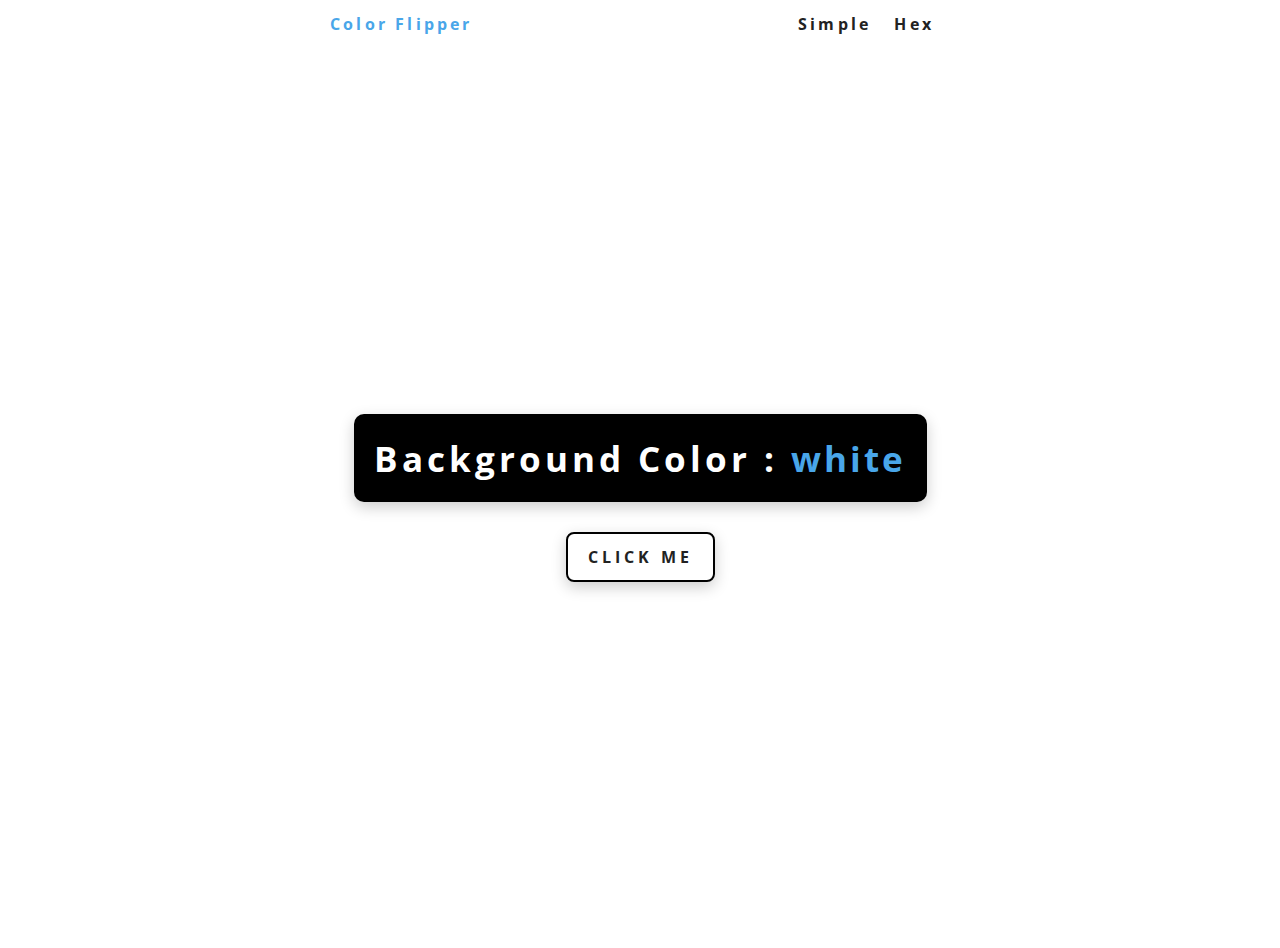
<file: index.html>
<!DOCTYPE html>
<html lang="en">
<head>
  <meta charset="UTF-8">
  <meta http-equiv="X-UA-Compatible" content="IE=edge">
  <meta name="viewport" content="width=device-width, initial-scale=1.0">
  <link rel="stylesheet" href="style.css">
  <title>Color Flipper</title>  
</head>
<body>
  <nav>
    <div class="nav-center">
      <h4>Color Flipper</h4>
      <ul class="nav-links">
        <li>
          <a href="index.html">Simple</a>
        </li>
        <li>
          <a href="hex.html">Hex</a>
        </li>
      </ul>
    </div>
  </nav>
  <main>
    <div class="container">
      <h2>Background Color : <span class="color">
        white
      </span></h2>
      <button class="btn btn-hero" id="btn">Click Me</button>
    </div>
  </main>
  <!-- javascript -->
  <script src="app.js"></script>
  
</body>
</html>
</file>
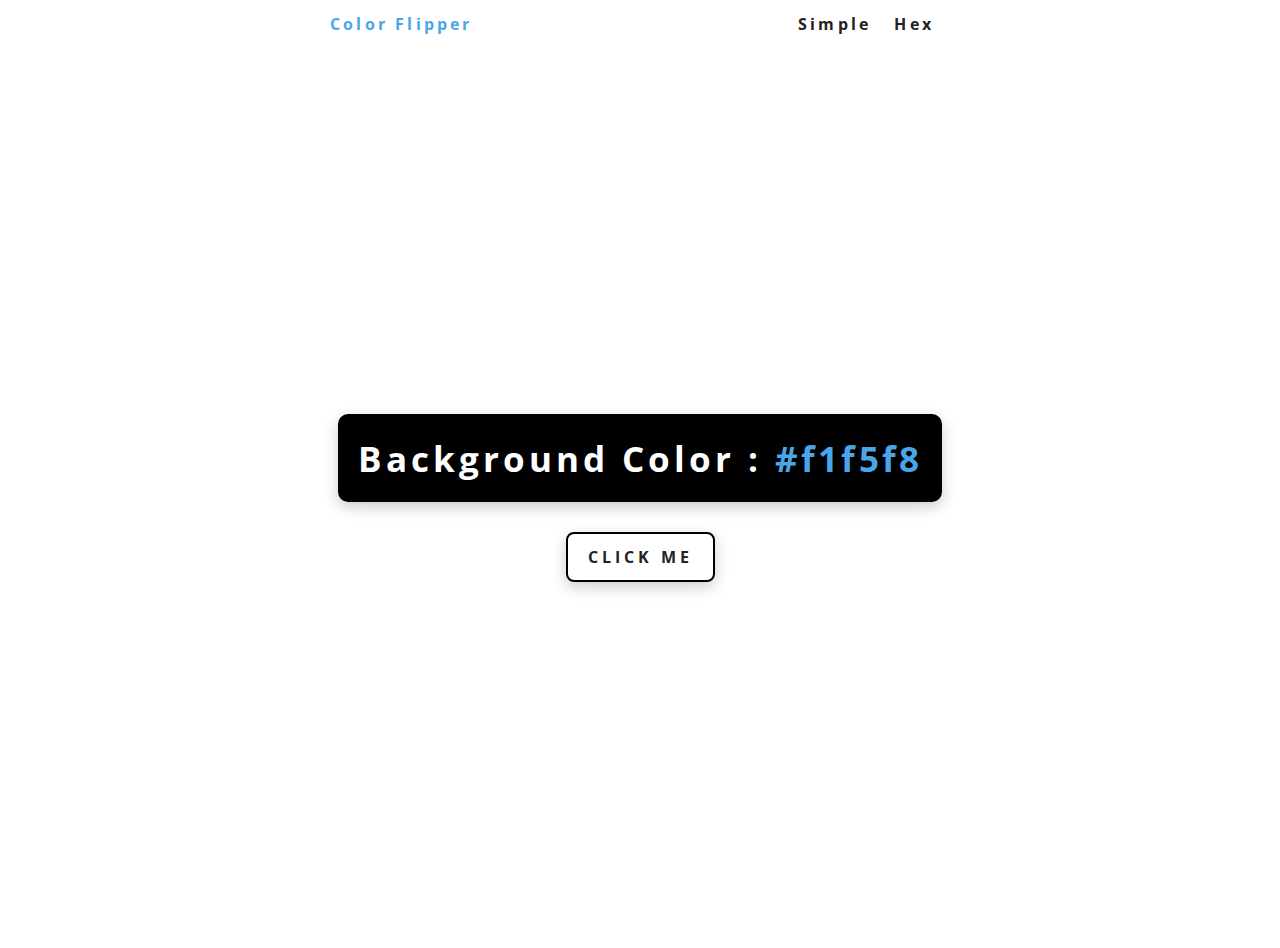
<file: hex.html>
<!DOCTYPE html>
<html lang="en">
<head>
  <meta charset="UTF-8">
  <meta http-equiv="X-UA-Compatible" content="IE=edge">
  <meta name="viewport" content="width=device-width, initial-scale=1.0">
  <link rel="stylesheet" href="style.css">
  <title>Color Flipper</title>  
</head>
<body>
  <nav>
    <div class="nav-center">
      <h4>Color Flipper</h4>
      <ul class="nav-links">
        <li>
          <a href="index.html">Simple</a>
        </li>
        <li>
          <a href="hex.html">Hex</a>
        </li>
      </ul>
    </div>
  </nav>
  <main>
    <div class="container">
      <h2>Background Color : <span class="color">
        #f1f5f8
      </span></h2>
      <button class="btn btn-hero" id="btn">Click Me</button>
    </div>
  </main>
  <!-- javascript -->
  <script src="hex.js"></script>
  
</body>
</html>
</file>
<file: style.css>
@import url("https://fonts.googleapis.com/css?family=Open+Sans|Roboto:400,700&display=swap");

:root {
  --first-color: hsl(205deg 86% 17%);
  --second-color: hsl(205deg 78% 60%);
  --black-color: #222;
  --box-shadow: 0 5px 15px rgba(0, 0, 0, 0.2);
}

*,::after,
::before  {
  margin: 0;
  padding: 0;
  font-family: 'Open Sans';
  letter-spacing: 0.2rem;
  color: var(--second-color);
  /* list-style: none; */
  /* box-sizing: border-box; */
}

main {
  min-height: 100vh;
  display: grid;
  place-items: center;
  /* font-weight: bold; */
}

nav {
  width: 100%;
  background: #fff;
  height: 3rem;
  display: grid;
  align-items: center;
  box-shadow: --box-shadow;
}

nav h4 {
  color: var(--second-color);
}

.nav-center {
  display: flex;
  max-width: 620px;
  width: 90vw;
  margin: 0 auto;
  align-items: center ;
  justify-content: space-between;  
  background: #fff;
  color: var(--first-color);
}

nav a {
  display: flex;
  font-weight: 700;
  font-size: 1rem;
  margin-right: 1rem;
}

ul > li {
  display: inline-block;
  /* color: var(--black-color); */
}

a {
  text-decoration: none;
  color: var(--black-color);
}

a:hover {
  color: var(--second-color);
  text-decoration: none;    
}

.container {
  display: block;  
  text-align: center;
  font-weight: bold;
  margin: 0;
  padding: 0;
  box-sizing: border-box;
}

.container h2 {
  background-color: black;
  color: #fff;
  font-size: 2.2rem;  
  letter-spacing: 0.25rem;
  /* display: flex; */
  padding: auto;
  margin: auto;
  margin-bottom: 30px;
  justify-content: center;
  padding: 20px 20px;
  text-align: center;
  align-items: center;
  border-radius: 10px;
  box-shadow: var(--box-shadow);
}

#btn {
  display: flex;
  padding: auto;
  margin: auto;
  justify-content: center;
  text-align: center;
  align-items: center;
  box-shadow: var(--box-shadow);
}

.btn {
  padding: 12px 20px;
  font-size: 1rem;
  text-transform: uppercase;
  letter-spacing: 0.25rem;
  background: transparent;
  color: var(--black-color);
  display: inline-block;
  font-weight: 700;
  border-radius: 0.5rem;
  transition: 0.35s;
  border: 2px solid black;
}

.btn:hover {
  background: black;
  color: #fff;
  transition: 0.3s;
}
</file>
